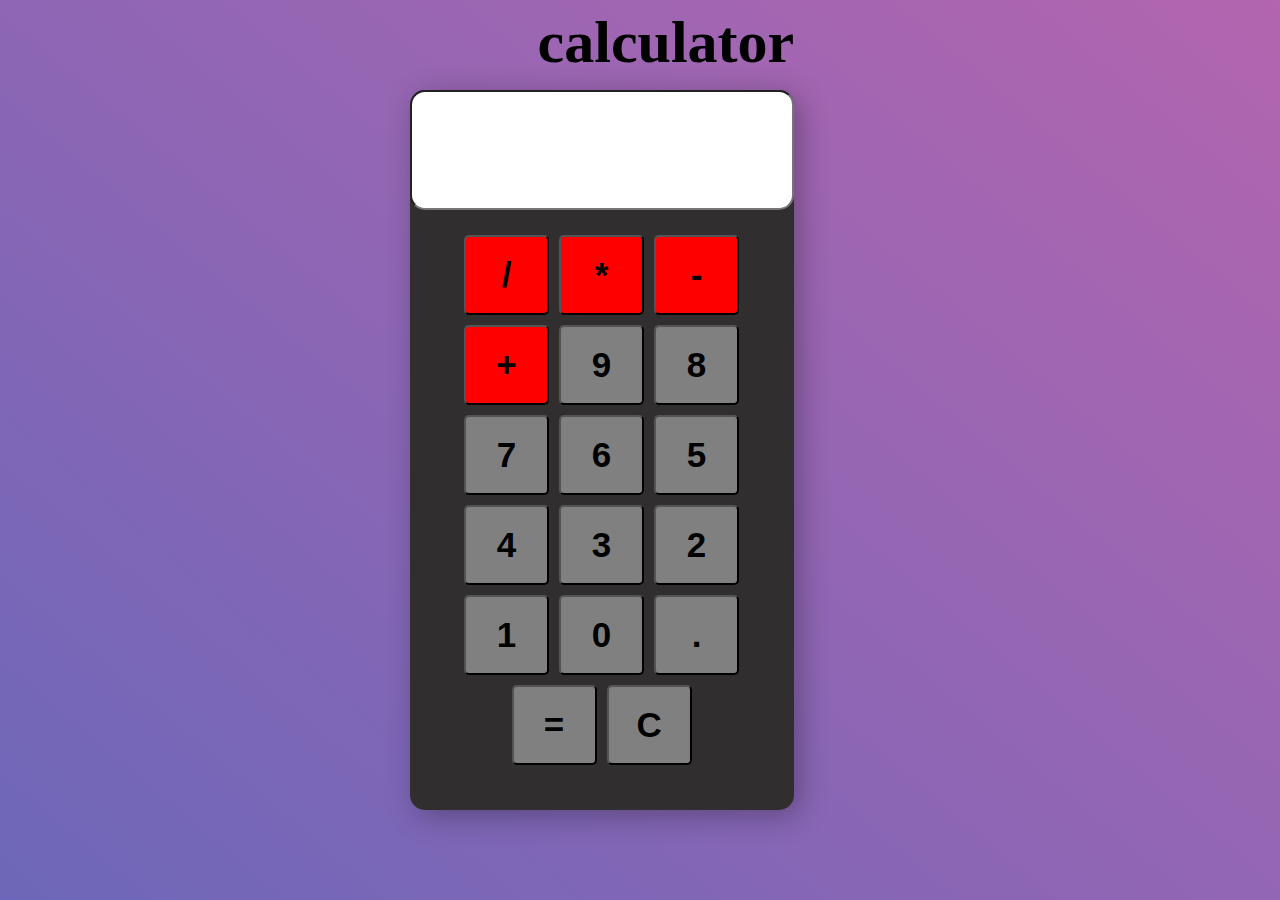
<file: calculator/index.html>
<!DOCTYPE html>
<html lang="en">
<head>
    <meta charset="UTF-8">
    <meta name="viewport" content="width=device-width, initial-scale=1.0">
    <title>Calculator</title>
    <link rel="stylesheet" href="style.css">
</head>
<body>
    
    <div class="container">
        <h1>calculator</h1>
       <div class="calc">
         <form><input  type="text" class="screen"></form>
         <div class="buttons">
            <button type="button"  class="btn btn-red" data-num="/">/</button>
            <button type="button"  class="btn btn-red" data-num="*">*</button>
            <button type="button"  class="btn btn-red" data-num="-">-</button>
            <button type="button"  class="btn btn-red" data-num="+">+</button>
            <!-- numbers  -->
            <button type="button"  class="btn btn-grey" data-num="9">9</button>
            <button type="button"  class="btn btn-grey" data-num="8">8</button>
            <button type="button"  class="btn btn-grey" data-num="7">7</button>
            <button type="button"  class="btn btn-grey" data-num="6">6</button> 
             <button type="button"  class="btn btn-grey" data-num="5">5</button>
             <button type="button"  class="btn btn-grey" data-num="4">4</button>
             <button type="button"  class="btn btn-grey" data-num="3">3</button>
             <button type="button"  class="btn btn-grey" data-num="2">2</button>
             <button type="button"  class="btn btn-grey" data-num="1">1</button>
             <button type="button"  class="btn btn-grey" data-num="0">0</button>
             <button type="button"  class="btn btn-grey" data-num=".">.</button>

             <button type="button"  class="btn-grey btn-equal">=</button>
             <button type="button"  class="btn-grey btn-clear">C</button>
         </div>
       </div>
    </div>
    <script src="index.js"></script>
</body>

</html>
</file>
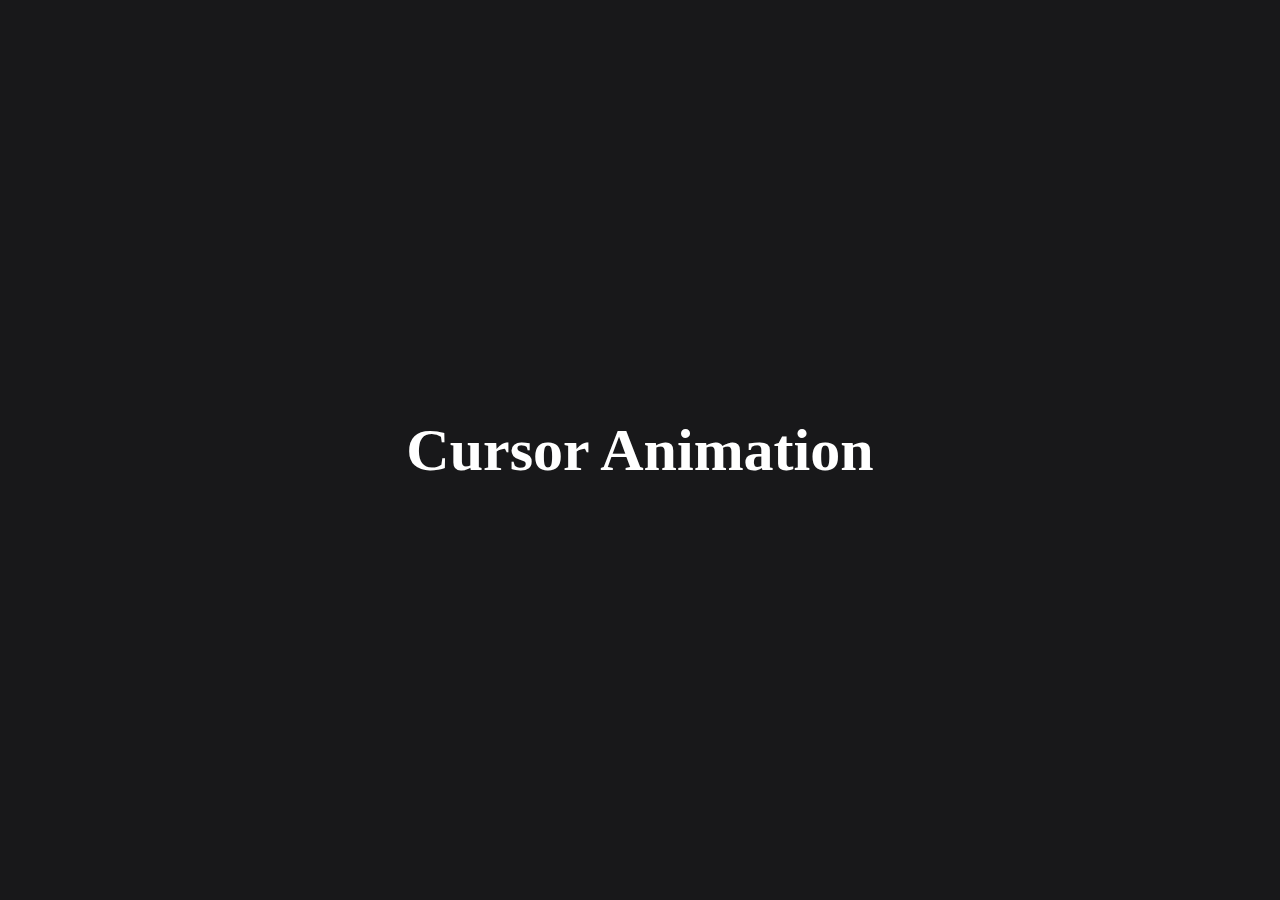
<file: cursor animation/index.html>
<!DOCTYPE html>
<html lang="en">
<head>
    <meta charset="UTF-8">
    <meta name="viewport" content="width=device-width, initial-scale=1.0">
    <title>Cursor animation</title>
    <link rel="stylesheet" href="style.css">
</head>
<body>
    <div class="cursor"></div>
        <section class="main1">
            <h1>Cursor Animation</h1>
        </section>
        
<script src="index.js"></script>
</body>

</html>
</file>
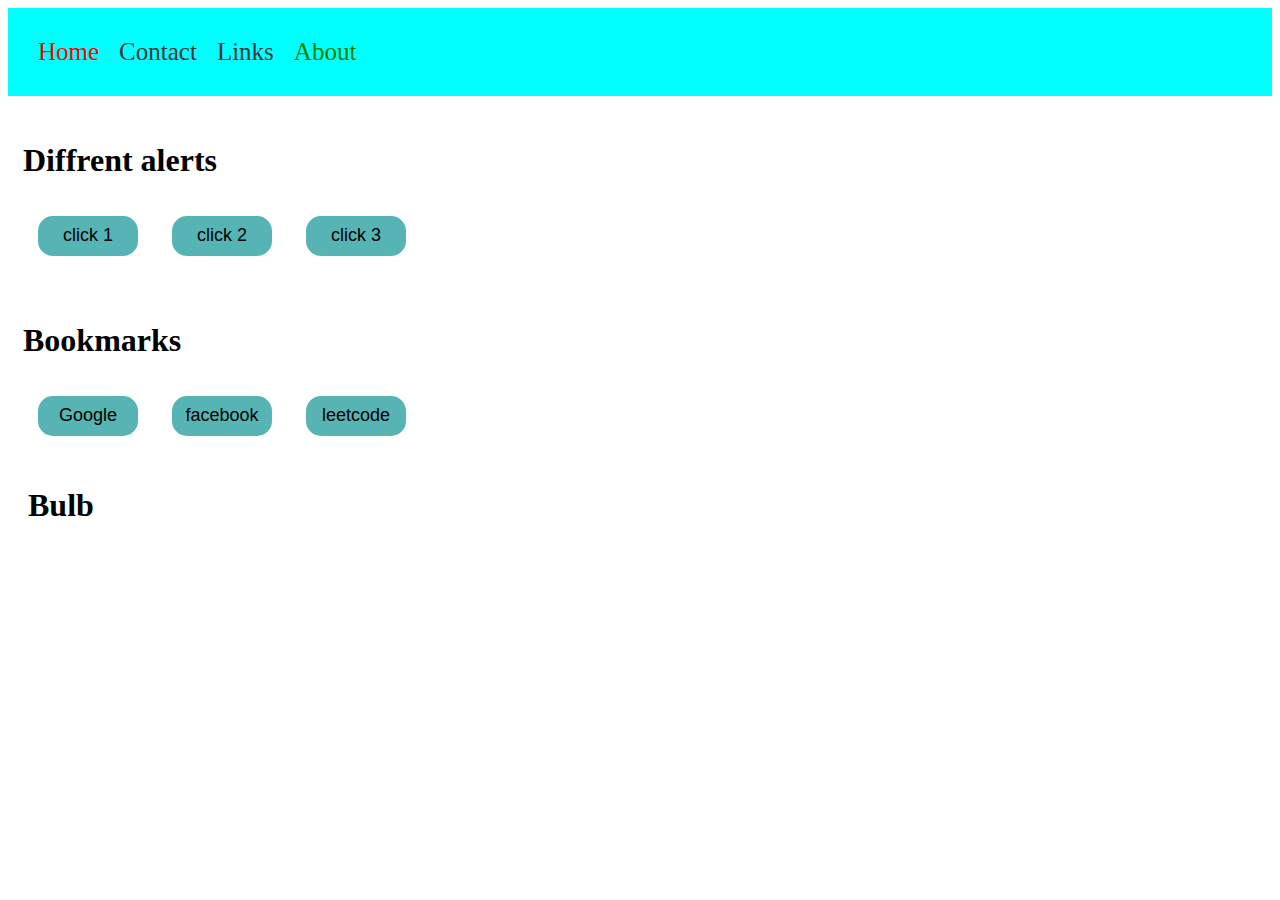
<file: bulb.html>
<!DOCTYPE html>
<html lang="en">
  <head>
    <meta charset="UTF-8" />
    <meta name="viewport" content="width=device-width, initial-scale=1.0" />
    <title>Document</title>
  </head>
  <style>
    .bulb{
    width: 100px; 
     height: 100px; 
     background: yellow;
     border-radius: 40px;
     margin-left: 12px;
    }
    .bulbcontainer{
     width: 100px; 
     height: 100px; 
    }
  </style>
  <body>
    <div>
      <nav
        class="navbar"
        style="
          display: flex;
          align-items: center;
          font-size: 25px;
          color: rgb(56, 53, 49);
          list-style: none;
          padding: 20px;
        "
      >
        <li style="margin: 10px">Home</li>
        <li style="margin: 10px">Contact</li>
        <li style="margin: 10px">Links</li>
        <li style="margin: 10px">About</li>
      </nav>
    </div>
    <!-- <table>
        <thead>Table</thead>
            <tr>Hello1</tr>
            <tr>Hello2</tr>
            <tr>Hello3</tr>
            <tr>Hello4</tr>
        
    </table> -->

    <div style="padding: 15px; margin-top: 10px">
      <h1>Diffrent alerts</h1>
      <button
        onclick="alert('I am first button')"
        style="
          margin: 15px;
          font-size: 18px;
          border: none;
          width: 100px;
          height: 40px;
          background-color: rgb(86, 180, 180);
          border-radius: 15px;
        "
      >
        click 1
      </button>
      <button
        onclick="alert('I am second button')"
        style="
          margin: 15px;
          font-size: 18px;
          border: none;
          width: 100px;
          height: 40px;
          background-color: rgb(86, 180, 180);
          border-radius: 15px;
        "
      >
        click 2
      </button>
      <button
        onclick="alert('I am third button')"
        style="
          margin: 15px;
          font-size: 18px;
          border: none;
          width: 100px;
          height: 40px;
          background-color: rgb(86, 180, 180);
          border-radius: 15px;
        "
      >
        click 3
      </button>
    </div>

    <div style="padding: 15px">
      <h1>Bookmarks</h1>
      <a>
        <button
          style="
            margin: 15px;
            font-size: 18px;
            border: none;
            width: 100px;
            height: 40px;
            background-color: rgb(86, 180, 180);
            border-radius: 15px;
          "
          id="google"
        >
          Google
        </button></a
      >
      <a>
        <button
          style="
            margin: 15px;
            font-size: 18px;
            border: none;
            width: 100px;
            height: 40px;
            background-color: rgb(86, 180, 180);
            border-radius: 15px;
          "
          id="facebook"
        >
          facebook
        </button></a
      >
      <a>
        <button
          style="
            margin: 15px;
            font-size: 18px;
            border: none;
            width: 100px;
            height: 40px;
            background-color: rgb(86, 180, 180);
            border-radius: 15px;
          "
          id="leetcode"
        >
          leetcode
        </button>
      </a>
    </div>
    <h1 style="margin-left: 20px;">Bulb</h1>

    <div class="bulb bulbcontainer" id="bulb"></div>

  </body>
  <script src="bulb_dom_manipulation.js"></script>
</html>
</file>
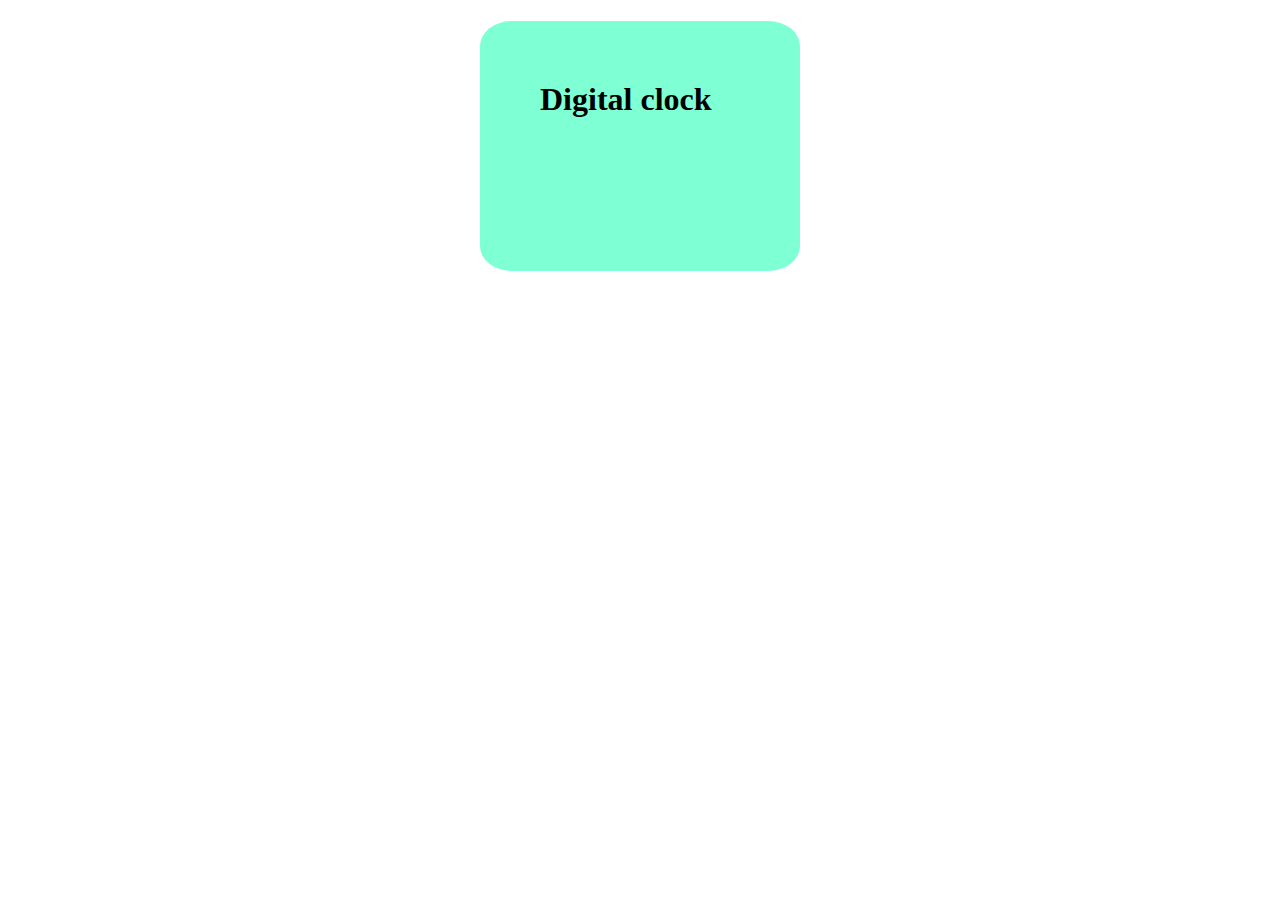
<file: clock.html>
<!DOCTYPE html>
<html lang="en">
<head>
    <meta charset="UTF-8">
    <meta name="viewport" content="width=device-width, initial-scale=1.0">
    <title>Document</title>
</head>

<body>
     <div style="width:320px;height: 250px;border-radius: 10%;
      background-color: aquamarine; color: black; align-items: center;justify-content: center;
       margin: auto;">
       <h1 style="padding: 60px;">Digital clock</h1>
       <div  id="timer" style="padding: 10px;"></div>
       </div>
   <script>
    let timer = document.getElementById('timer')
    setInterval(() => {
    let d=new Date();
    // document.write(d)
    timer.innerHTML = d
    console.log(d)
}, 1000);
   </script>
</body>

</html>
</file>
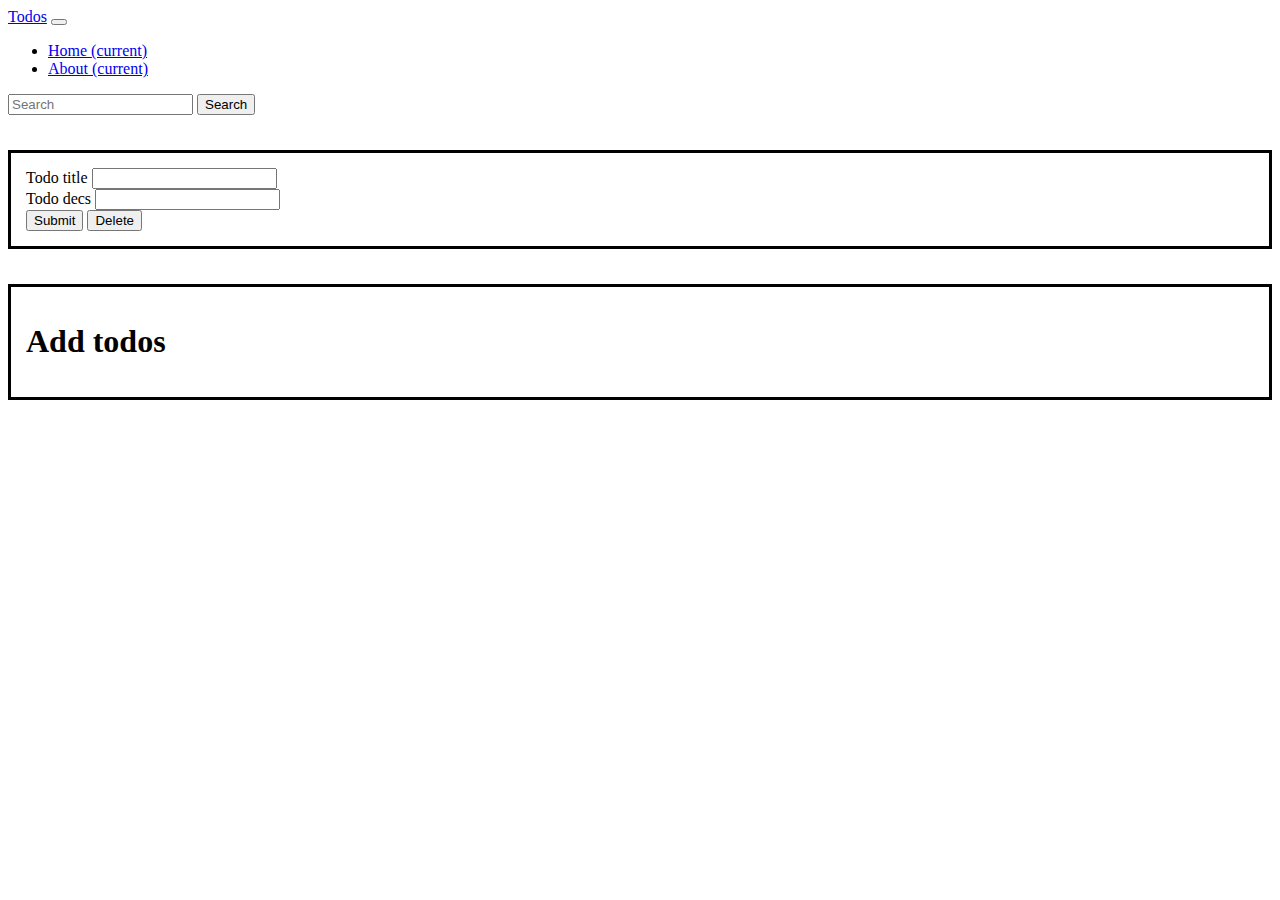
<file: todo.html>
<!DOCTYPE html>
<html lang="en">
<head>
    <meta charset="UTF-8">
    <meta name="viewport" content="width=device-width, initial-scale=1.0">
    <title>TodoList</title>
    <link rel="stylesheet" href="https://cdn.jsdelivr.net/npm/bootstrap@4.6.2/dist/css/bootstrap.min.css" integrity="sha384-xOolHFLEh07PJGoPkLv1IbcEPTNtaed2xpHsD9ESMhqIYd0nLMwNLD69Npy4HI+N" crossorigin="anonymous">
</head>

<body>
    



    <nav class="navbar navbar-expand-lg navbar-light bg-light">
        <a class="navbar-brand" href="#">Todos</a>
        <button class="navbar-toggler" type="button" data-toggle="collapse" data-target="#navbarSupportedContent" aria-controls="navbarSupportedContent" aria-expanded="false" aria-label="Toggle navigation">
          <span class="navbar-toggler-icon"></span>
        </button>
      
        <div class="collapse navbar-collapse" id="navbarSupportedContent">
          <ul class="navbar-nav mr-auto">
            <li class="nav-item active">
              <a class="nav-link" href="#">Home <span class="sr-only">(current)</span></a>
            </li> 
            <li class="nav-item active">
                <a class="nav-link" href="#">About <span class="sr-only">(current)</span></a>
              </li> 
            
          </ul>
          <form class="form-inline my-2 my-lg-0">
            <input class="form-control mr-sm-2" type="search" placeholder="Search" aria-label="Search">
            <button class="btn btn-outline-success my-2 my-sm-0" type="submit">Search</button>
          </form>
        </div>
      </nav>


       <!-- form -->

       <div class="container">
        <form style="margin-top: 35px; border: 3px solid black; padding: 15px;">
            <div class="form-group">
              <label for="title">Todo title</label>
              <input type="text" class="form-control" id="title" aria-describedby="emailHelp">
            </div>
            <div class="form-group">
              <label for="desc">Todo decs</label>
              <input type="text" class="form-control" id="desc">
            </div>
            <button id="submit" type="submit" class="btn btn-primary">Submit</button>
            <button id="delet" type="submit" class="btn btn-primary">Delete</button>
          </form>
          <div id="todo" style="margin-top: 35px; border: 3px solid black; padding: 15px;">
            <h1>Add todos</h1>
             
          </div>
    
       </div>
      

       <script src="todo.js"></script>

    <script src="https://cdn.jsdelivr.net/npm/jquery@3.5.1/dist/jquery.slim.min.js" integrity="sha384-DfXdz2htPH0lsSSs5nCTpuj/zy4C+OGpamoFVy38MVBnE+IbbVYUew+OrCXaRkfj" crossorigin="anonymous"></script>
<script src="https://cdn.jsdelivr.net/npm/bootstrap@4.6.2/dist/js/bootstrap.bundle.min.js" integrity="sha384-Fy6S3B9q64WdZWQUiU+q4/2Lc9npb8tCaSX9FK7E8HnRr0Jz8D6OP9dO5Vg3Q9ct" crossorigin="anonymous"></script>
</body>
</html>
</file>
<file: calculator/style.css>
*{
    margin: 0;
    padding: 0;
    box-sizing: border-box;
}

.container{
    height: 100vh;
    width: 100%;
    background-image: linear-gradient(40deg,#6d67b9,#b365af);
    align-items: center;
    justify-content: center;
    position: relative;
}
h1{
    margin-left: 42%;
    margin-top: 8px;
    position: absolute;
    font-size: 60px;
}
.calc{
    height: 80vh;
    width: 30%;
    margin-top: 90px;
    margin-left: 32%;
    position: absolute;
    background: rgb(48, 46, 46);
    box-shadow: 6px 6px 30px rgba(0,0,0,0.3);
    border-radius: 15px;

}

.screen {
    width:100%;
    height:120px;
    outline: none;
    font-size: 28px;
    font-weight: 600;
    padding: 15px;
    text-align: right;
    border-radius: 15px;
    pointer-events: none;
}

.buttons {
    padding: 20px;
    display:flex;
    flex-wrap: wrap;
    justify-content:center;
}
.btn,.btn-equal,.btn-clear{
    width: 85px;
    height: 80px;
    border-radius: 5px;
    font-weight: 600;
    cursor: pointer;
    margin: 5px;
    font-size: 35px;
    padding: 4px;
}

.btn-red{
    background: red;
}

.btn-grey{
     background:gray ;
}
</file>
<file: cursor animation/style.css>
*{
    margin: 0;
    padding: 0;
    box-sizing: border-box;
    font-family:'Times New Roman', Times, serif;
}


body{
    height: 100vh;
    background-color: #18181a;
    cursor: none;
}

.main1{
   height: 100vh;
   display: flex;
  justify-content: center;
  align-items: center;

}
.main1 h1{
    font-size: 60px;
    color: #fff;
    font-family: 400;
}
.cursor{
    z-index: 999;
    position: fixed;
    background: #2696E8;
    width: 20px;
    height: 20px;
    border-radius: 50%;
    pointer-events: none;
    box-shadow: 0 0 20px #2696E8,0 0 60px #2696E8,0 0 100px #2696E8;
    transform: translate(-50%,-50%);
    animation: colors 5s infinite;
    display: none;
}


@keyframes colors {
    0%{
        filter: hue-rotate(0deg);
    }
    100%{
        filter: hue-rotate(360deg);
    }
}

.cursor:before{
   content: "";
   position: absolute;
   width: 50px;
   height: 50px;
   border-radius: 50%;
   background:#2696E8;
   opacity: 0.2;
   transform: translate(-30%,-30%);
}
</file>
